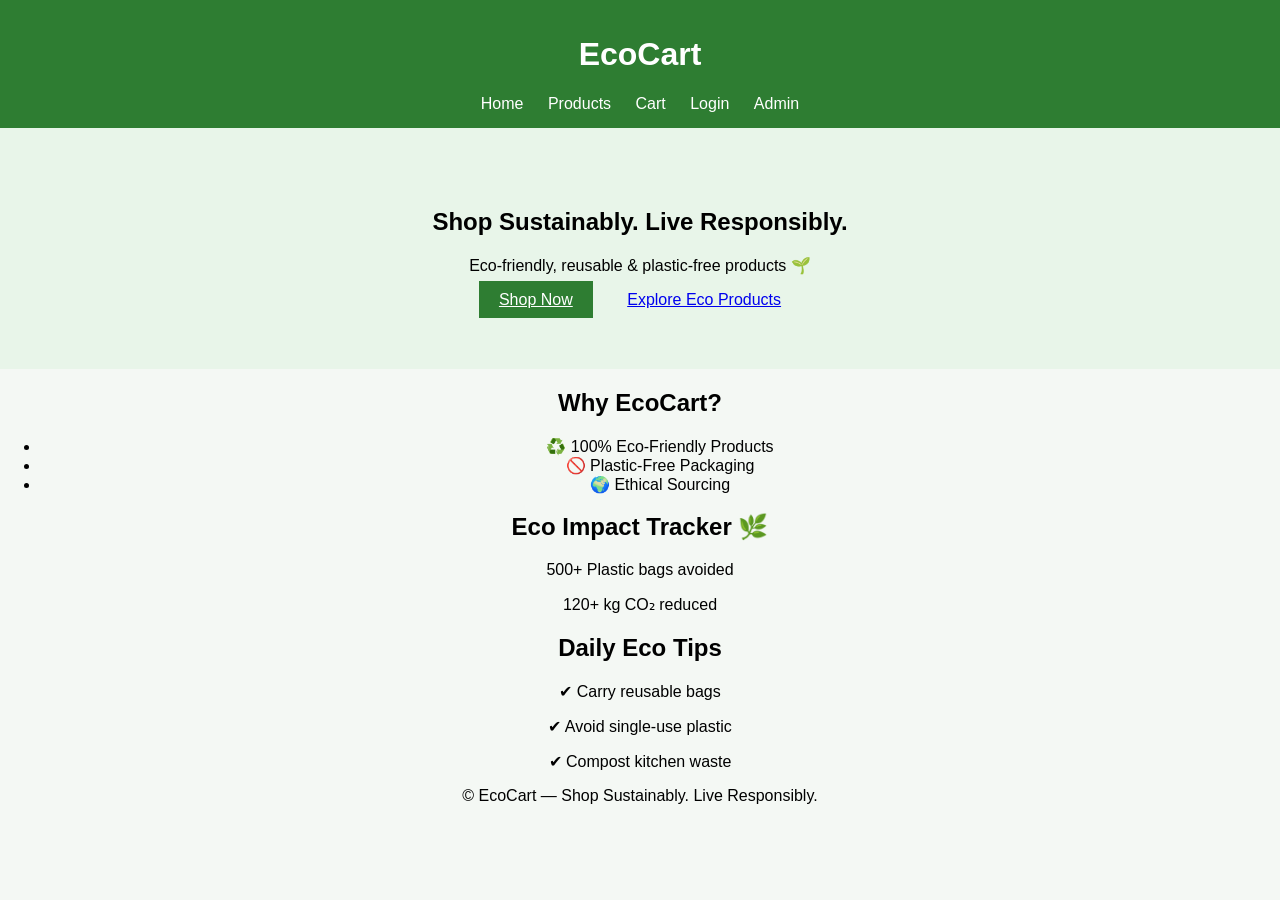
<file: index.html>
<!DOCTYPE html>
<html lang="en">
<head>
  <meta charset="UTF-8">
  <title>EcoCart | Home</title>
  <link rel="stylesheet" href="css/styles.css">
</head>
<body>

<header class="header">
  <h1>EcoCart</h1>
  <nav>
    <a href="index.html">Home</a>
    <a href="products.html">Products</a>
    <a href="cart.html">Cart</a>
    <a href="login.html">Login</a>
    <a href="admin.html" class="admin">Admin</a>
  </nav>
</header>

<section class="hero">
  <h2>Shop Sustainably. Live Responsibly.</h2>
  <p>Eco-friendly, reusable & plastic-free products 🌱</p>
  <a href="products.html" class="btn primary">Shop Now</a>
  <a href="products.html" class="btn">Explore Eco Products</a>
</section>

<section class="why">
  <h2>Why EcoCart?</h2>
  <ul>
    <li>♻️ 100% Eco-Friendly Products</li>
    <li>🚫 Plastic-Free Packaging</li>
    <li>🌍 Ethical Sourcing</li>
  </ul>
</section>

<section class="eco-impact">
  <h2>Eco Impact Tracker 🌿</h2>
  <p>500+ Plastic bags avoided</p>
  <p>120+ kg CO₂ reduced</p>
</section>

<section class="tips">
  <h2>Daily Eco Tips</h2>
  <p>✔ Carry reusable bags</p>
  <p>✔ Avoid single-use plastic</p>
  <p>✔ Compost kitchen waste</p>
</section>

<footer>
  <p>© EcoCart — Shop Sustainably. Live Responsibly.</p>
</footer>

</body>
</html>
</file>
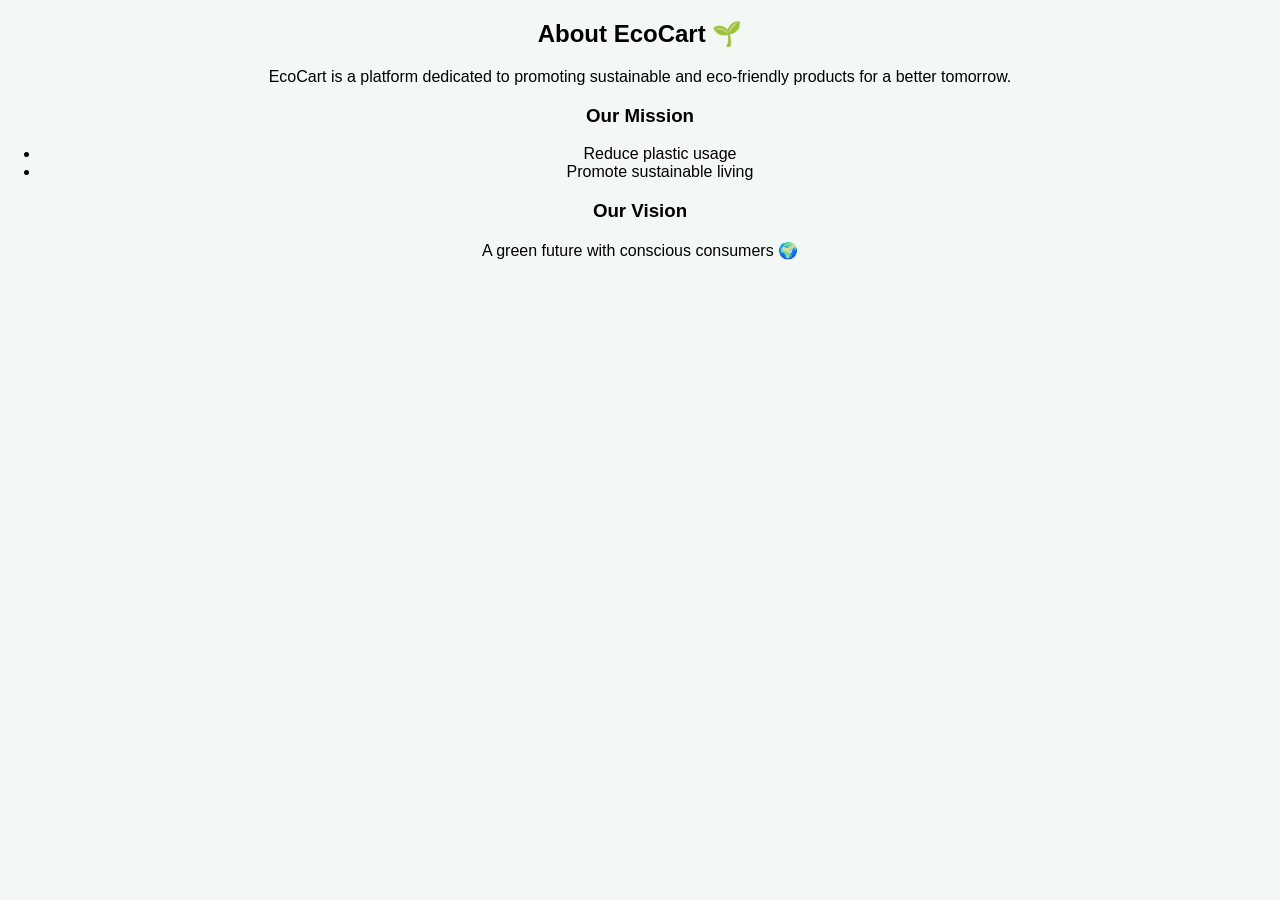
<file: about.html>
<!DOCTYPE html>
<html>
<head>
  <title>About Us</title>
  <link rel="stylesheet" href="css/styles.css">
</head>
<body>

<h2>About EcoCart 🌱</h2>

<p>
EcoCart is a platform dedicated to promoting sustainable and eco-friendly products for a better tomorrow.
</p>

<h3>Our Mission</h3>
<ul>
  <li>Reduce plastic usage</li>
  <li>Promote sustainable living</li>
</ul>

<h3>Our Vision</h3>
<p>A green future with conscious consumers 🌍</p>

</body>
</html>
</file>
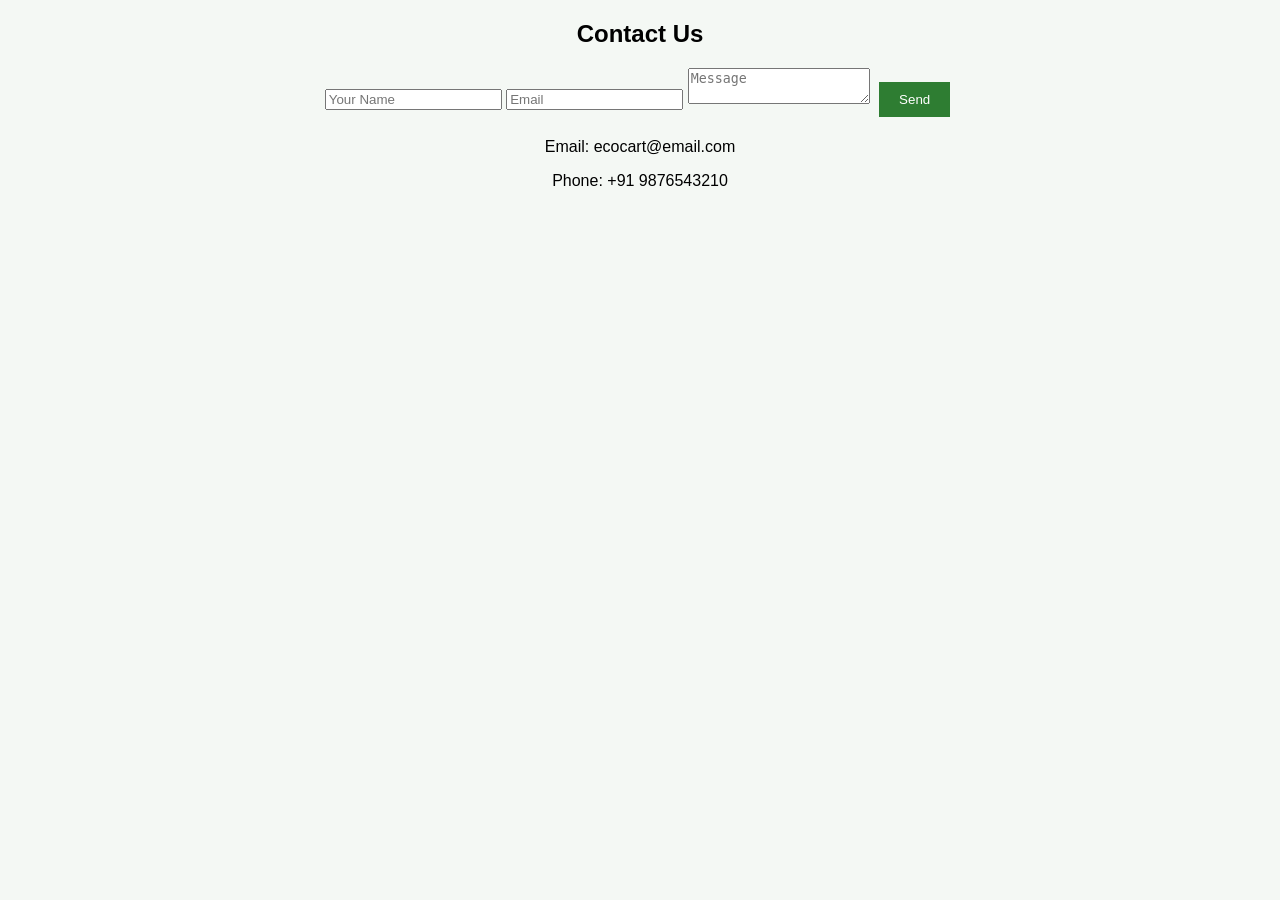
<file: contact.html>
<!DOCTYPE html>
<html>
<head>
  <title>Contact Us</title>
  <link rel="stylesheet" href="css/styles.css">
</head>
<body>

<h2>Contact Us</h2>

<input placeholder="Your Name">
<input placeholder="Email">
<textarea placeholder="Message"></textarea>
<button class="btn primary">Send</button>

<p>Email: ecocart@email.com</p>
<p>Phone: +91 9876543210</p>

</body>
</html>
</file>
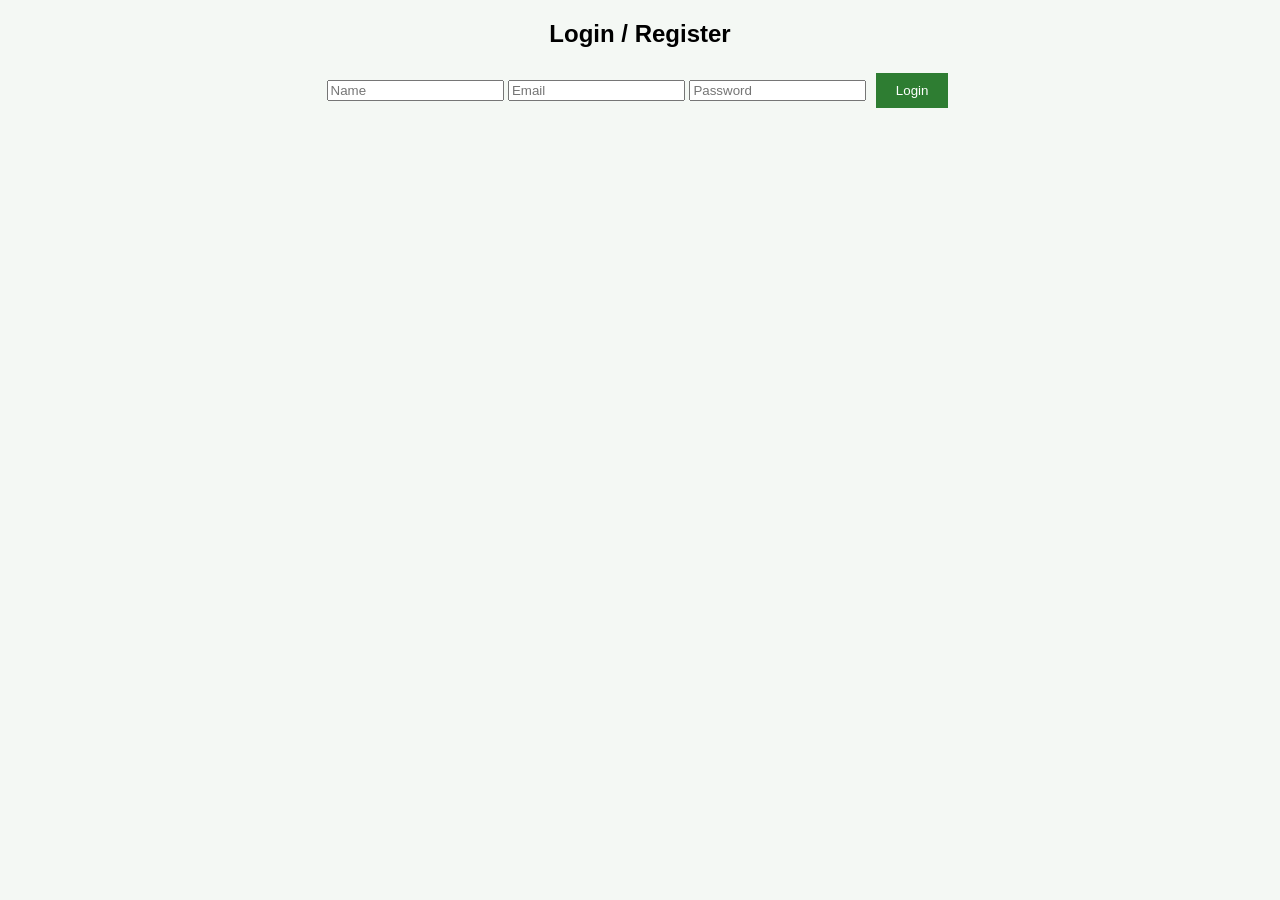
<file: login.html>
<!DOCTYPE html>
<html>
<head>
  <title>Login | EcoCart</title>
  <link rel="stylesheet" href="css/styles.css">
</head>
<body>

<h2>Login / Register</h2>

<input placeholder="Name">
<input placeholder="Email">
<input type="password" placeholder="Password">
<button class="btn primary">Login</button>

</body>
</html>
</file>
<file: css/styles.css>
body {
  font-family: Arial;
  background: #f4f8f4;
  margin: 0;
  padding: 0;
  text-align: center;
}

.header {
  background: #2e7d32;
  color: white;
  padding: 15px;
}

nav a {
  color: white;
  margin: 10px;
  text-decoration: none;
}

.hero {
  padding: 60px;
  background: #e8f5e9;
}

.btn {
  padding: 10px 20px;
  border: none;
  margin: 5px;
  cursor: pointer;
}

.primary {
  background: #2e7d32;
  color: white;
}

.product-grid {
  display: grid;
  grid-template-columns: repeat(auto-fit, 220px);
  justify-content: center;
  gap: 20px;
}

.card {
  background: white;
  padding: 10px;
  border-radius: 10px;
}

.hidden {
  display: none;
}
</file>
